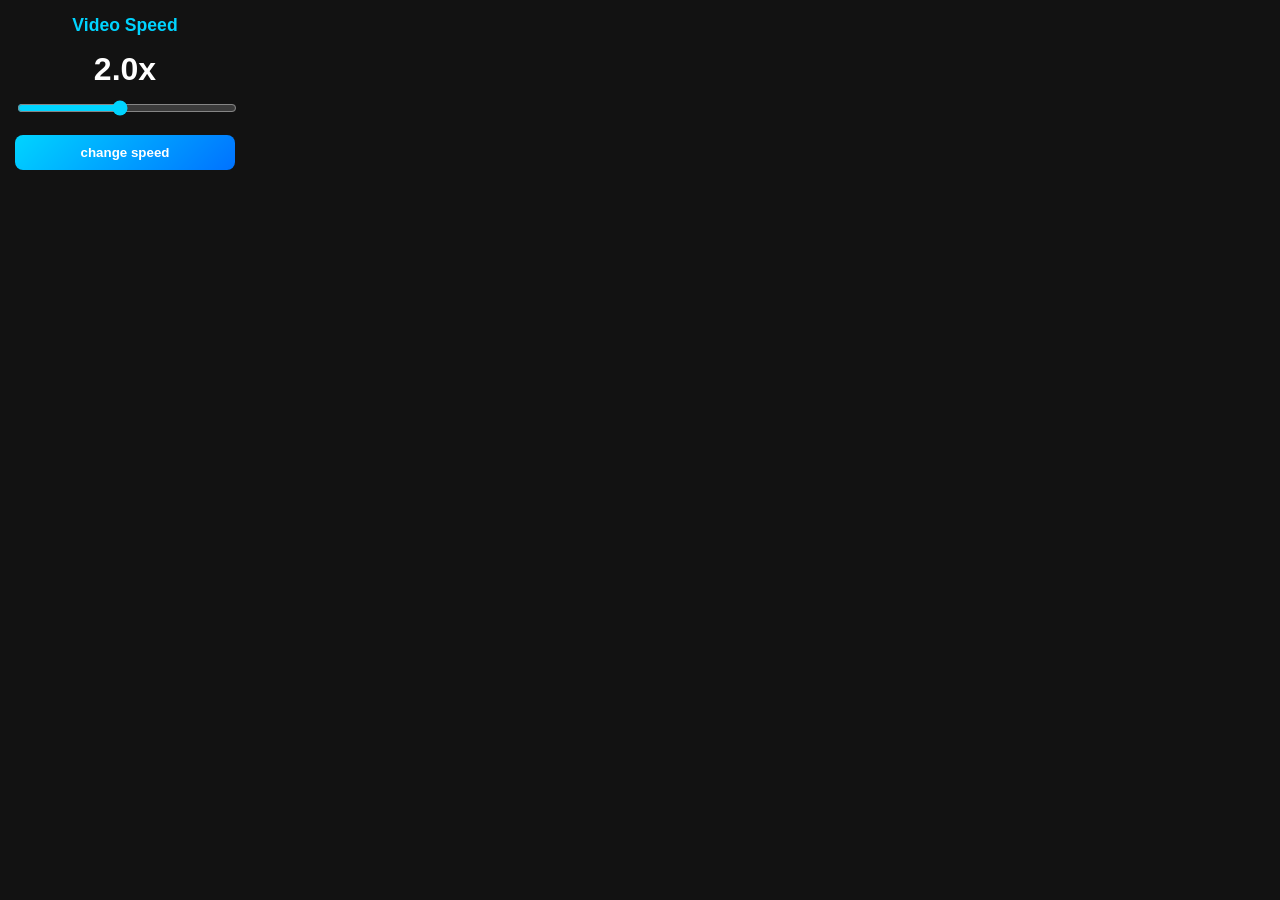
<file: videoSpeed/index.html>
<!DOCTYPE html>
<html lang="pl">

<head>
    <meta charset="UTF-8">
    <link rel="stylesheet" href="style.css">
</head>

<body>
    <div class="container">
        <h2>Video Speed</h2>

        <div class="control-group">
            <div class="value-display">
                <span id="preview">2.0</span><span>x</span>
            </div>
            <input id="slider" type="range" min="0.25" max="4" step="0.25" value="2" />
        </div>

        <button type="button" id="btn">change speed</button>
    </div>
    <script src="main.js"></script>
</body>

</html>
</file>
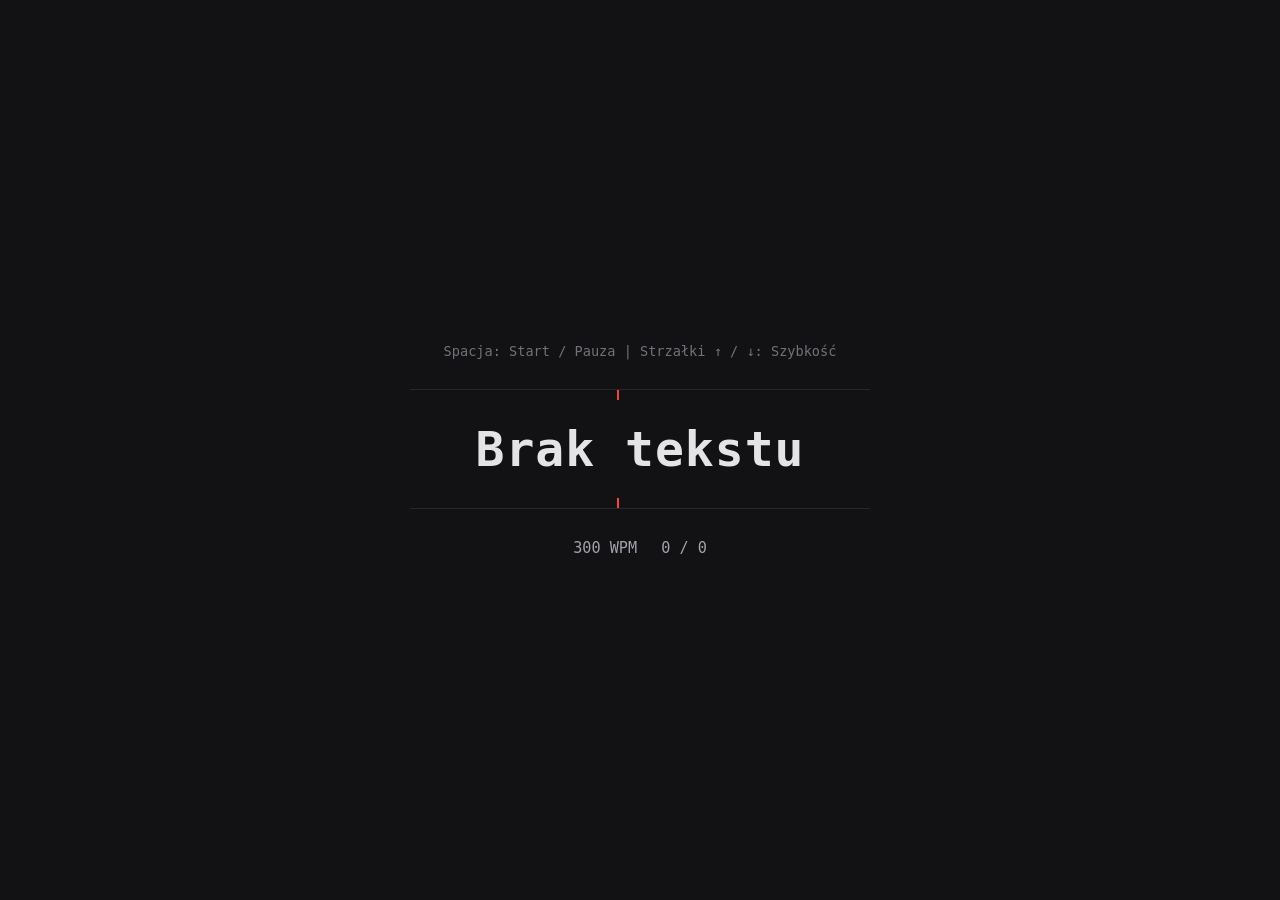
<file: quickReader/reader.html>
<!doctype html>
<html lang="pl">

<head>
    <meta charset="UTF-8" />
    <meta name="viewport" content="width=device-width, initial-scale=1.0" />
    <link rel="stylesheet" href="main.css" />
    <title>Quick Reader</title>
</head>

<body>
    <div class="container">
        <div class="controls-hint">Spacja: Start / Pauza | Strzałki ↑ / ↓: Szybkość</div>

        <div class="reader-box">
            <!-- Linie celownicze ułatwiające fiksację wzroku -->
            <div class="marker top-marker"></div>
            <main id="wordDiv">Gotowy?</main>
            <div class="marker bottom-marker"></div>
        </div>

        <div class="status-bar">
            <span id="wpmDisplay">300 WPM</span>
            <span id="progressDisplay">0 / 0</span>
        </div>
    </div>

    <script src="reader.js"></script>
</body>

</html>
</file>
<file: videoSpeed/style.css>
body {
    width: 220px;
    margin: 0;
    padding: 15px;
    font-family: 'Segoe UI', Tahoma, Geneva, Verdana, sans-serif;
    background: #121212;
    color: white;
}

.container {
    display: flex;
    flex-direction: column;
    align-items: center;
    gap: 15px;
}

h2 {
    font-size: 1.1rem;
    margin: 0;
    color: #00d4ff;
}

.control-group {
    width: 100%;
    text-align: center;
}

.value-display {
    font-size: 2rem;
    font-weight: bold;
    margin-bottom: 10px;
}

/* Styl suwaka */
#slider {
    width: 100%;
    cursor: pointer;
    accent-color: #00d4ff;
}

/* Styl przycisku */
#btn {
    width: 100%;
    padding: 10px;
    border: none;
    border-radius: 8px;
    background: linear-gradient(135deg, #00d4ff 0%, #0072ff 100%);
    color: white;
    font-weight: bold;
    cursor: pointer;
    transition: transform 0.1s, opacity 0.2s;
}

#btn:hover {
    opacity: 0.9;
}

#btn:active {
    transform: scale(0.95);
}
</file>
<file: quickReader/main.css>
* {
  box-sizing: border-box;
  margin: 0;
  padding: 0;
}

body {
  background-color: #121214;
  color: #e4e4e7;
  font-family: ui-monospace, "SF Mono", Menlo, Consolas, monospace;
  display: flex;
  justify-content: center;
  align-items: center;
  height: 100vh;
  overflow: hidden;
  user-select: none;
}

.container {
  display: flex;
  flex-direction: column;
  align-items: center;
  gap: 30px;
}

.controls-hint {
  font-size: 0.85rem;
  color: #71717a;
}

.reader-box {
  position: relative;
  width: 460px;
  height: 120px;
  display: flex;
  justify-content: center;
  align-items: center;
  border-top: 1px solid #27272a;
  border-bottom: 1px solid #27272a;
}

.marker {
  position: absolute;
  left: 45%; /* Punkt fiksacji wzroku */
  width: 2px;
  height: 10px;
  background-color: #ef4444;
}

.top-marker { top: 0; }
.bottom-marker { bottom: 0; }

#wordDiv {
  font-size: 3rem;
  font-weight: 600;
  letter-spacing: 1px;
}

/* Wyróżniona litera (ORP) */
.highlight {
  color: #ef4444;
}

.status-bar {
  display: flex;
  gap: 24px;
  font-size: 0.95rem;
  color: #a1a1aa;
}
</file>
